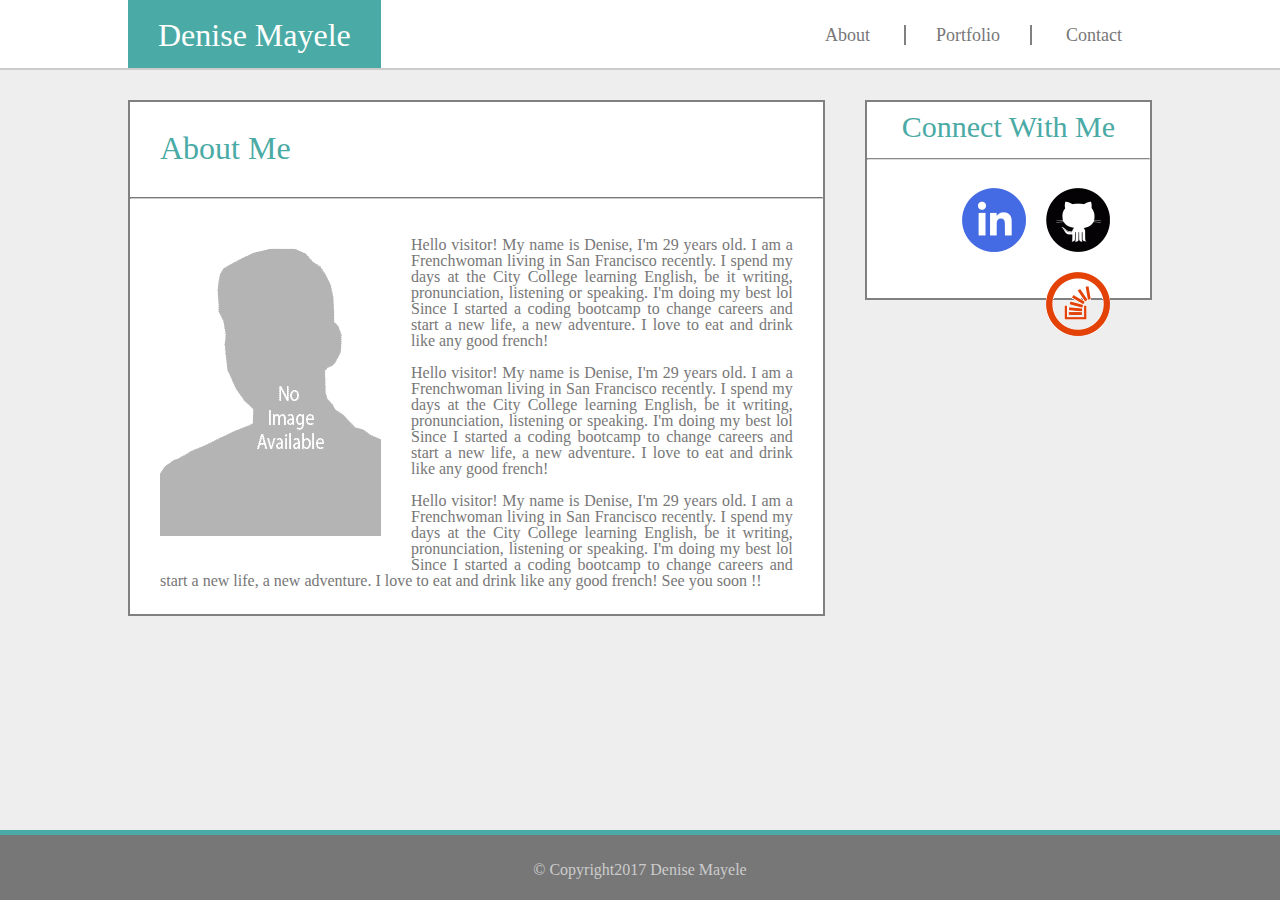
<file: index.html>
<!DOCTYPE html>
<html>

<head>
	<meta charset="utf-8">
	<title>Denise's Index</title>
	<link rel="stylesheet" type="text/css" href="./assets/css/reset.css">
	<link rel="stylesheet" type="text/css" href="./assets/css/style.css">
</head>

<body>
	<header>
		<nav class="navbar">
			<h2><a href="index.html">Denise Mayele</a></h2>
			<ul>
				<li> <a href="index.html">About</a> </li>
				<li> <a href="portfolio.html" class="middle">Portfolio</a> </li>		
				<li> <a href="contact.html">Contact</a> </li>
			</ul>
		</nav>
	</header>			

	<div class="container">
	
	<div class="content">
		<h1>About Me</h1>
		<hr>
		<div class="about">	

			<img src="./assets/images/portrait/photona.png" alt="Denise Mayele">
			
			<p>Hello visitor!
My name is Denise, I'm 29 years old.
I am a Frenchwoman living in San Francisco recently.
I spend my days at the City College learning English, be it writing, pronunciation, listening or speaking. I'm doing my best lol
Since I started a coding bootcamp to change careers and start a new life, a new adventure.
I love to eat and drink like any good french!<br><br> Hello visitor!
My name is Denise, I'm 29 years old.
I am a Frenchwoman living in San Francisco recently.
I spend my days at the City College learning English, be it writing, pronunciation, listening or speaking. I'm doing my best lol
Since I started a coding bootcamp to change careers and start a new life, a new adventure.
I love to eat and drink like any good french!<br> <br> Hello visitor!
My name is Denise, I'm 29 years old.
I am a Frenchwoman living in San Francisco recently.
I spend my days at the City College learning English, be it writing, pronunciation, listening or speaking. I'm doing my best lol
Since I started a coding bootcamp to change careers and start a new life, a new adventure.
I love to eat and drink like any good french! See you soon !! </p>
		</div>
	</div>

	<div class="widget">
		<h3>Connect With Me</h3>
		<hr>
		<div class="smedia">
			<a href="https://github.com/dinsm">
			<img src="./assets/images/icons/gif/github.gif" alt="Github Logo"></a>
			
			<a href="https://www.linkedin.com/in/denise-mayele-6220a7140">
			<img src="./assets/images/icons/gif/linkedin.gif" alt="linkedin Logo"></a>
			
			<a href="https://stackoverflow.com/users/7880962/denise">
			<img src="./assets/images/icons/gif/stackoverflow.gif" alt="StackOverflow Logo"></a>
		</div>
	</div>
	</div>

<!-- BG FOOTER -->
	<footer class="footer">
		<p><a href="#">© Copyright2017 Denise Mayele</a></p>
	</footer>
<!-- END FOOTER -->

</body>
</html>
</file>
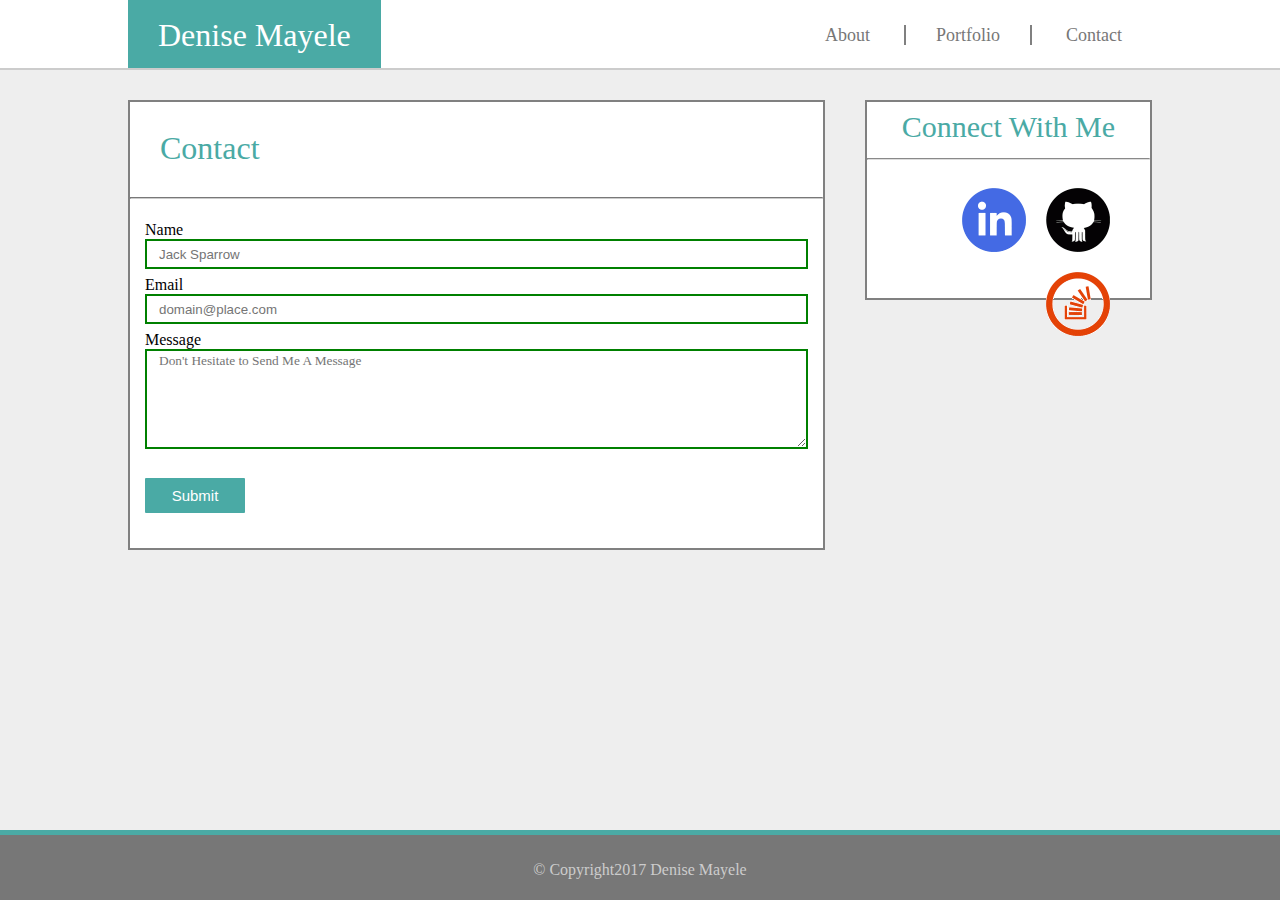
<file: contact.html>
<!DOCTYPE html>
 <html>
 
 
 <head>
 	<meta charset="utf-8">
	<title>Denise's Contact</title>
	<link rel="stylesheet" type="text/css" href="./assets/css/reset.css">
	<link rel="stylesheet" type="text/css" href="./assets/css/style.css">
 </head>
 

 <body>
 	<header>
		<nav class="navbar">
			<h2><a href="index.html">Denise Mayele</a></h2>
			<ul>
				<li> <a href="index.html">About</a> </li>
				<li> <a href="portfolio.html" class="middle">Portfolio</a> </li>		
				<li> <a href="contact.html">Contact</a> </li>
			</ul>
		</nav>
	</header>			
 	
 	<div class="container">

	 	<div class="content">
	 		<h1>Contact</h1>
	 		<hr>
		 	<div class="contact">
			
				<form class="form">
						<label for="username">Name</label>
						<input type="text" name="username" id="name" onblur="verifMail(this)" placeholder="Jack Sparrow" required/>
						
						<label for="pseudo">Email</label>
						<input type="email" name="email" id="email" onblur=verifmMail(this)" placeholder="domain@place.com" required/>
						
						<label for="text">Message</label>
						<textarea placeholder="Don't Hesitate to Send Me A Message"></textarea>
						<br><br>
						<button type="submit">Submit</button>
				</form>
			</div>
		</div>
	

		<div class="widget">
			<h3>Connect With Me</h3>
			<hr>
			<div class="smedia">
				<a href="https://github.com/dinsm"><img src="./assets/images/icons/gif/github.gif" alt="Github Logo"></a>
				
			<a href="https://www.linkedin.com/in/denise-mayele-6220a7140"><img src="./assets/images/icons/gif/linkedin.gif" alt="linkedin Logo"></a>
				
			<a href="https://stackoverflow.com/users/7880962/denise"><img src="./assets/images/icons/gif/stackoverflow.gif" alt="StackOverflow Logo"></a>
			</div>
		</div>
	</div>

		<!-- BG FOOTER -->
	<footer class="footer">
		<p><a href="#">© Copyright2017 Denise Mayele</a></p>
	</footer>
		<!-- END FOOTER -->

 </body>
 </html>
</file>
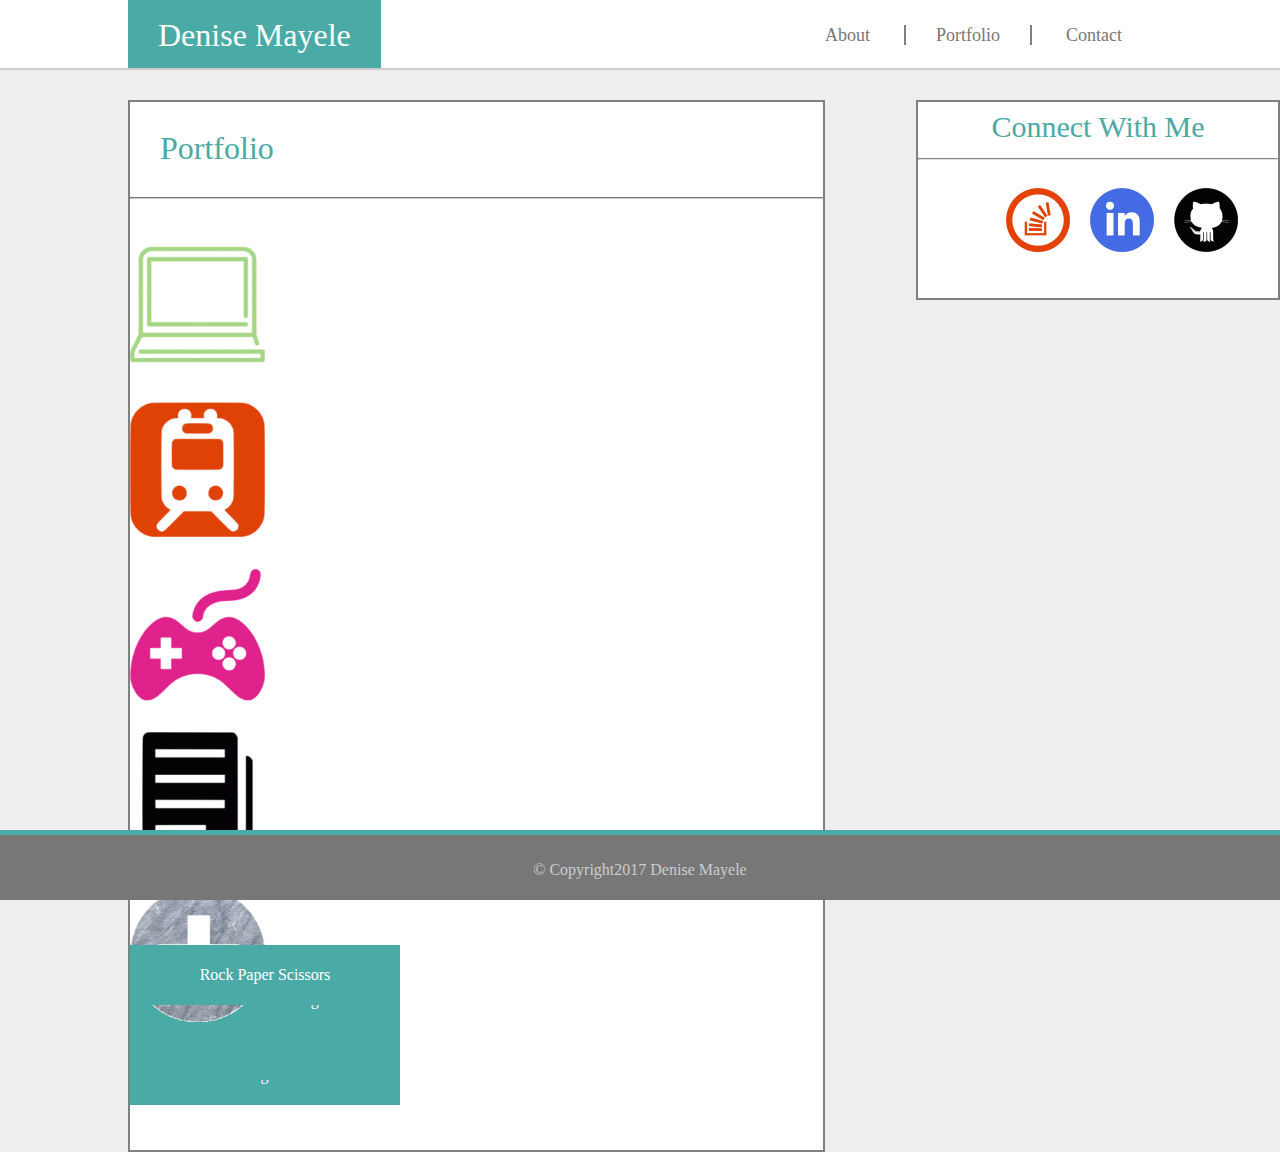
<file: portfolio.html>
<!DOCTYPE html>
<html>

<head>
		<meta charset="utf-8">
		<title>Denise's Portfolio</title>
		<link rel="stylesheet" type="text/css" href="./assets/css/reset.css">
		<link rel="stylesheet" type="text/css" href="./assets/css/style.css">
</head>


<body>
	<header>
		<nav class="navbar">
			<h2><a href="index.html">Denise Mayele</a></h2>
			<ul>
				<li> <a href="index.html">About</a> </li>
				<li> <a href="portfolio.html" class="middle">Portfolio</a> </li>		
				<li> <a href="contact.html">Contact</a> </li>
			</ul>
		</nav>
	</header>			
 	
 		<div class="container">
			<div class="content">
	 			<h1>Portfolio</h1>
	 			<hr>

	 			<div class="picture">
	 			<img src="./assets/images/portfo/laptop.gif" alt="Laptop" class="pimg">

	 			<h4>Hangman</h4>
	 		 		
	 		 	<div class="picture">
	 		 	<img src="./assets/images/portfo/railway.gif" alt="Railway" class="pimg">
	 		 	
	 		 	<h4>RPG Game</h4>
	 			
	 			<div class="picture">
	 			<img src="./assets/images/portfo/joystick.gif" alt="Joystick" class="pimg">
	 			
	 			<h4>Trivia Game</h4>
	 			
	 			<div class="picture">
	 			<img src="./assets/images/portfo/text-file.gif" alt="Text-file" class="pimg">
	 			
	 			<h4>Rutgers Info Widget</h4>
	 			
	 			<div class="picture"><img src="./assets/images/portfo/plus.gif" alt="Plus" class="p-img">
	 			
	 			<h4>Rock Paper Scissors</h4>
		</div>
	</div>
		</div>
		</div>
		</div>
		</div>
		</div>
		</div>
	


		<div class="widget">
				<h3>Connect With Me</h3>
				<hr>
			<div class="smedia">
				<a href="https://github.com/dinsm"><img src="./assets/images/icons/gif/github.gif" alt="Github Logo"></a>
				
				<a href="https://www.linkedin.com/in/denise-mayele-6220a7140"><img src="./assets/images/icons/gif/linkedin.gif" alt="linkedin Logo"></a>
				
				<a href="https://stackoverflow.com/users/7880962/denise"><img src="./assets/images/icons/gif/stackoverflow.gif" alt="StackOverflow Logo"></a>
			</div>
		</div>


		
		<!-- BG FOOTER -->
	<footer class="footer">
		<p><a href="#">© Copyright2017 Denise Mayele</a></p>
	</footer>
		<!-- END FOOTER -->

 </body>
</html>
</file>
<file: assets/css/style.css>
/* * {
	box-sizing: border-box;
} */

html, body {
	/*background-color: #4aaaa5;*/
	font-family: 'Georgia', Times, Times New Roman,serif;
	font-weight: 200;
	padding: 0;
	margin: 0;
	width: 100%;
	background-color: #eee;
}

* {
	box-sizing: border-box;
}

.container {
	width: 80%;
	height: calc(100% - 75px);
	margin: 30px auto 0 auto;
}

.header {
	background-color: #ffffff;
}

.header::after {
  content: '';
  display: table;
  clear: both;
}

.navbar {
	box-sizing: border-box;
	margin:0 auto;
	height: 70px;
	padding: 0 10%;
	background-color: white;
	border-bottom: 2px solid #cccccc;
}

.navbar h2 {
	height: 100%;
	background-color: #4aaaa5;
	margin: 0;
	padding: 0 30px;
	float: left;
	font-family: serif;
	display: block;
	font-size: 200%;
}

.navbar h2 a {
	line-height: 70px;
	color: #ffffff;
	text-decoration: none;
	font-family: serif;
	cursor: auto;
}

.navbar ul {
	height: 100%;
	margin: 0;
	padding: 0;
	list-style: none;
	float: right;
	display: block;
}

.navbar ul li {
	height: 100%;
	display: inline-block;
}

.navbar ul li a {
	text-decoration: none;
	font-family: serif;
	color: #777777;
	font-size: 18px;
	line-height: 70px;
	padding: 0 30px;
	cursor: auto;
}

.navbar ul li a.middle {
	border-left: 2px solid grey;
	border-right: 2px solid grey;
}

.navbar ul li a:hover {
	color: green;
}

.navbar ul li a::before {
	content: '';
	display: block;
	height: 5px;
	color: #777777;
	background-color: #777777;

	position: absolute;
	top: 0;
	width: 0%;

	transition: all ease-in-out 250ms;
}

.navbar ul li a:hover::before {
	width: 100%;
}

.content {
	width: calc(70% - 20px);
	min-height: 450px;
	background-color: #fff;
	float: left;
	border-style: solid;
    border-width: 2px 2px 2px 2px;
    border-color: grey;
}
.content h1 {
	color: #4aaaa5;
	font-size: 200%;
	height: 100%;
	margin: 0;
	padding: 0 30px;
	padding-top: 30px;
	padding-bottom: 25px;
	font-family: serif;
}

.content hr {
	width: 200%px;
	border-color: #cccccc;
}

/*.content h4 {
	color:#ffffff;
	background-color: #4aaaa5;
	text-align: center;
	position: absolute;
	width: 30%;
	font-size: 20px;
	line-height: 
}*/

.about {
	background-color: #fff; 
}

/*.about hr {
	width: 200%px;
	border-color: #888;
}*/

.about p{
	font-family: serif;
	color: #777777;
	text-align: justify;
	margin: 0;
	padding: 0 30px;
	padding-top: 30px;
	padding-bottom: 25px;
}

.about img{
	float: left;
	clear: both;
	margin: 0;
	padding: 0 30px;
	padding-top: 30px;
	padding-bottom: 25px;
}



/*-- BGN CONTACT */
.widget {
	width: calc(30% - 20px);
	height: 200px;
	float: right;
	background-color: #fff;
	border-style: solid;
    border-width: 2px 2px 2px 2px;
    border-color: grey
}

.widget hr {
	border-color: #dddddd;
	/*align: center; */
}

.widget h3 {
	font-family: serif;
	color: #4aaaa5;
	text-align: center;
	font-size: 30px;
	padding-top: 10px;
	padding-bottom: 8px;
}

.smedia {
	margin: 0;
	padding: 0 30px;
	padding-top: 10px;
	padding-bottom: 10px;
}

.smedia img {
	float:right;
	margin: 0;
	padding: 0 10px;
	padding-top: 10px;
	padding-bottom: 10px;
}

.form {
	width: 100%;
	margin: 0;
}

.form input {
	width: 100%;
	height: 30px;
	margin-top: 1px;
	margin-bottom: 8px;
	text-indent: 10px;
	border: 2px solid green;
	box-sizing: border-box;
}

.form textarea {
	width: 100%;
	height: 100px;
	margin-top: 1px;
	font-family: serif;
	text-indent: 10px;
	border: 2px solid green;
	box-sizing: border-box;
}

.form button {
	width: 100px;
	height: 35px;
	color: #ffffff;
	margin-top: 10px;
	background-color: #4aaaa5;
	border: none;
	border-radius: 1px;
	cursor: pointer;
	font-size: 15px;
}

.form button:hover {
	background-color: green;
}

.contact {
	padding: 15px;
}
/*<!-- END CONTACT -->*/

/*<!-- BG PORTFOLIO --> */

.pimg {
	width: 200px;
	height: auto;
	float: left;
	margin-top: 10px;
	margin-right: 25px;
}

.picture {
	position: relative;
	float: left;
	margin: 20px 0 25px;
	width: 270px;
	overflow: auto;
}

.picture img {
	width: 50%;
	border: 0 none;
}

.picture:nth-child(even) {
	margin-right: 40px;
}

.picture h4 {
	width: 100%;
	background-color: #4aaaa5;
	color: #ffffff;
	text-align: center;
	font-weight: 300;
	bottom: 20px;
	margin-bottom: 0;
	border-bottom: 0;
	padding: 15px;
	line-height: 30px;
	position: absolute;

}


/*<!-- BG FOOTER --> */
.footer {
	width: 100%;
	height: 70px;
	background-color: #777777;
	border-top: 5px solid #4aaaa5;
	display: block;
	clear: both;
	position: fixed;
	bottom: 0;
}

.footer p {
	line-height: 70px;
	color: #777777;
	text-align: center;
	font-family: arial;
}

.footer p a {
	color: #cccccc;
	font-family: serif;
	text-decoration: none;
}

.footer p a:hover {
	text-decoration: underline;
	color: green;
}
/* <!-- End FOOTER --> */
</file>
